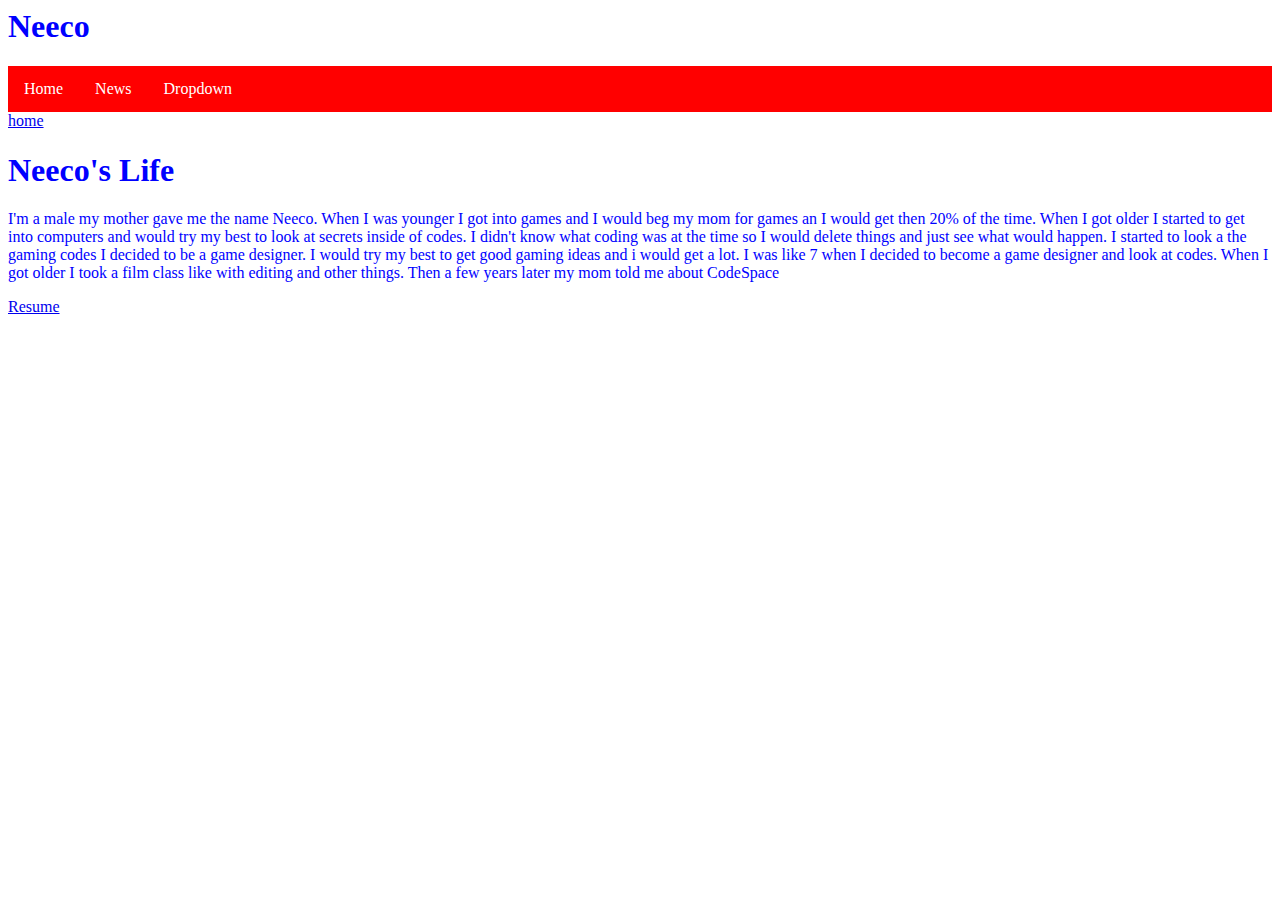
<file: index.html>
<html>
    <head><h1>Neeco</h1>
<body background="https://images2.vessel-static.com/?v=6&a=uploads/5380a8f78c9c48388ce8f7cc8c5f900c-1cd70526.jpg&w=1100&mode=crop&rect=0,0,3840,2160&brightness=0.7&op=region,resize,brightness"></body>
  <body>
      <P></P>
  </body>
  
  <head>
<style>


</style>
</head>
<body>
  
 
  
  
<ul>
<li><a class="active" href="#home">Home</a></li>
<li><a href="#news">News</a></li>
<li class="dropdown">
  <a href="#" class="dropbtn">Dropdown</a>
  <div class="dropdown-content">
    <a href="http://www.razerzone.com/">Link to razer</a>
    <a href="experience.html">My Resume</a>
    <a href="">Link 3</a>
  </div>
</li>
</ul>
<a href='index.html'>home</a>
        <title>Neeco's Life</title>
    </head>
            <link href="experience.html" />
    <body>
        <h1>Neeco's Life</h1>
        <div>I'm a male my mother gave me the name Neeco. When I was younger I got into games and I would beg my mom for games an I would get then 20% of the time. When I got older I started to get into computers and would try my best to look at secrets inside of codes. I didn't know what coding was at the time so I would delete things and just see what would happen. I started to look a the gaming codes I decided to be a game designer. I would try my best to get good gaming ideas and i would get a lot. I was like 7 when I decided to become a game designer and look at codes. When I got older I took a film class like with editing and other things. Then a few years later my mom told me about CodeSpace </p>
        </div>
    </body>
    <link rel="stylesheet" href="style.css" type="text/css" />
          <a href="experience.html">Resume</a>
          
          
    
</html>
</file>
<file: style.css>
body {
		background-image: url(http://www.tuvie.com/wp-content/uploads/fps-gaming-controller-by-hjc-design2.jpg);
		color:blue ;
		background-position: center;
		background-color: yel;
		
		
		
	}
	ul {
  list-style-type: none;
  margin: 0;
  padding: 0;
  overflow: hidden;
  background-color: red;
}

li {
  float: left;
}

li a, .dropbtn {
  display: inline-block;
  color: white;
  text-align: center;
  padding: 14px 16px;
  text-decoration: none;
}



li a:hover, .dropdown:hover .dropbtn {
  background-color: gold;
}

li.dropdown {
  display: inline-block;
}

.dropdown-content {
  display: none;
  position: absolute;
  background-color: navy  ;
  min-width: 160px;
  box-shadow: 0px 8px 16px 0px rgba(0,0,0,0.2);
}

.dropdown-content a {
  color: grey;
  padding: 12px 16px;
  text-decoration:underline ;
  display: block;
  text-align: left;
}

.dropdown-content a:hover {background-color: green  }

.dropdown:hover .dropdown-content {
  display: block;
}
body { 
background-size:cover;  
background-repeat:no-repeat;
}

{background-color:rgba(255,0,0,0.3);}
</file>
